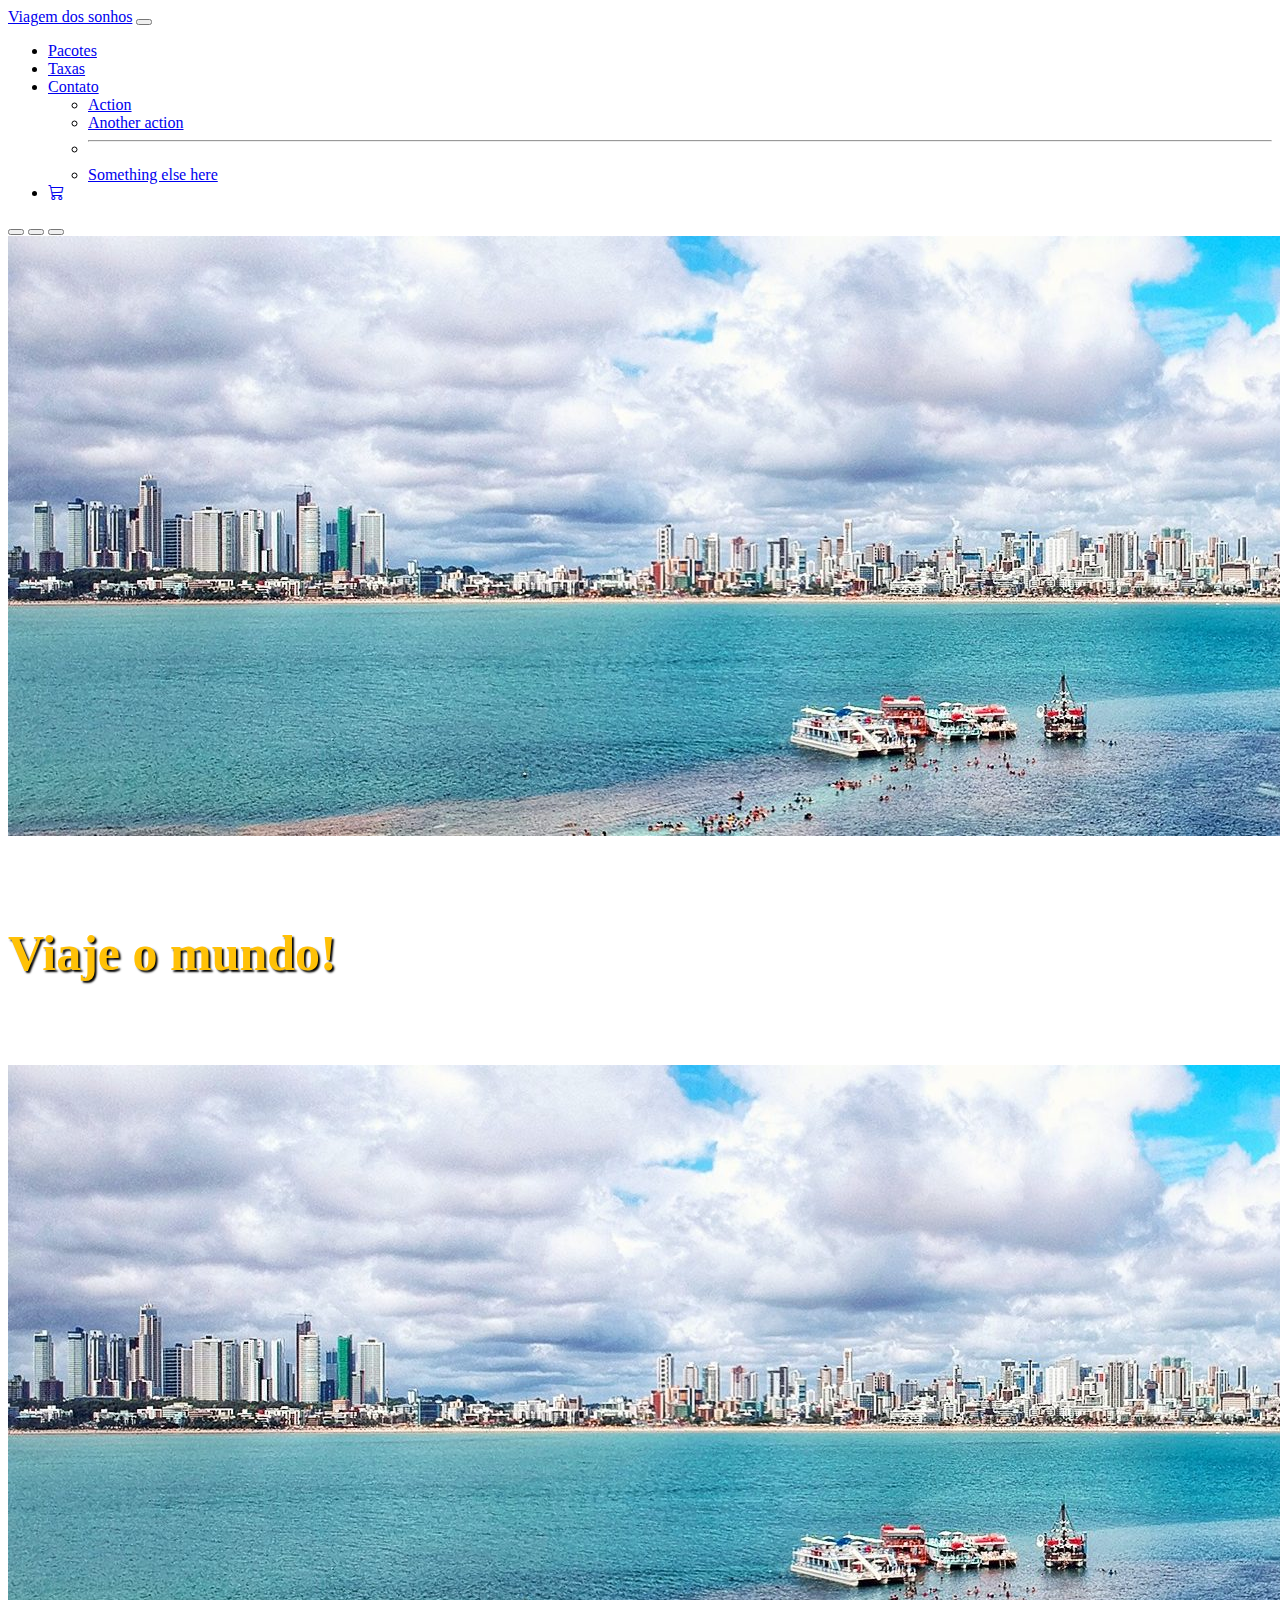
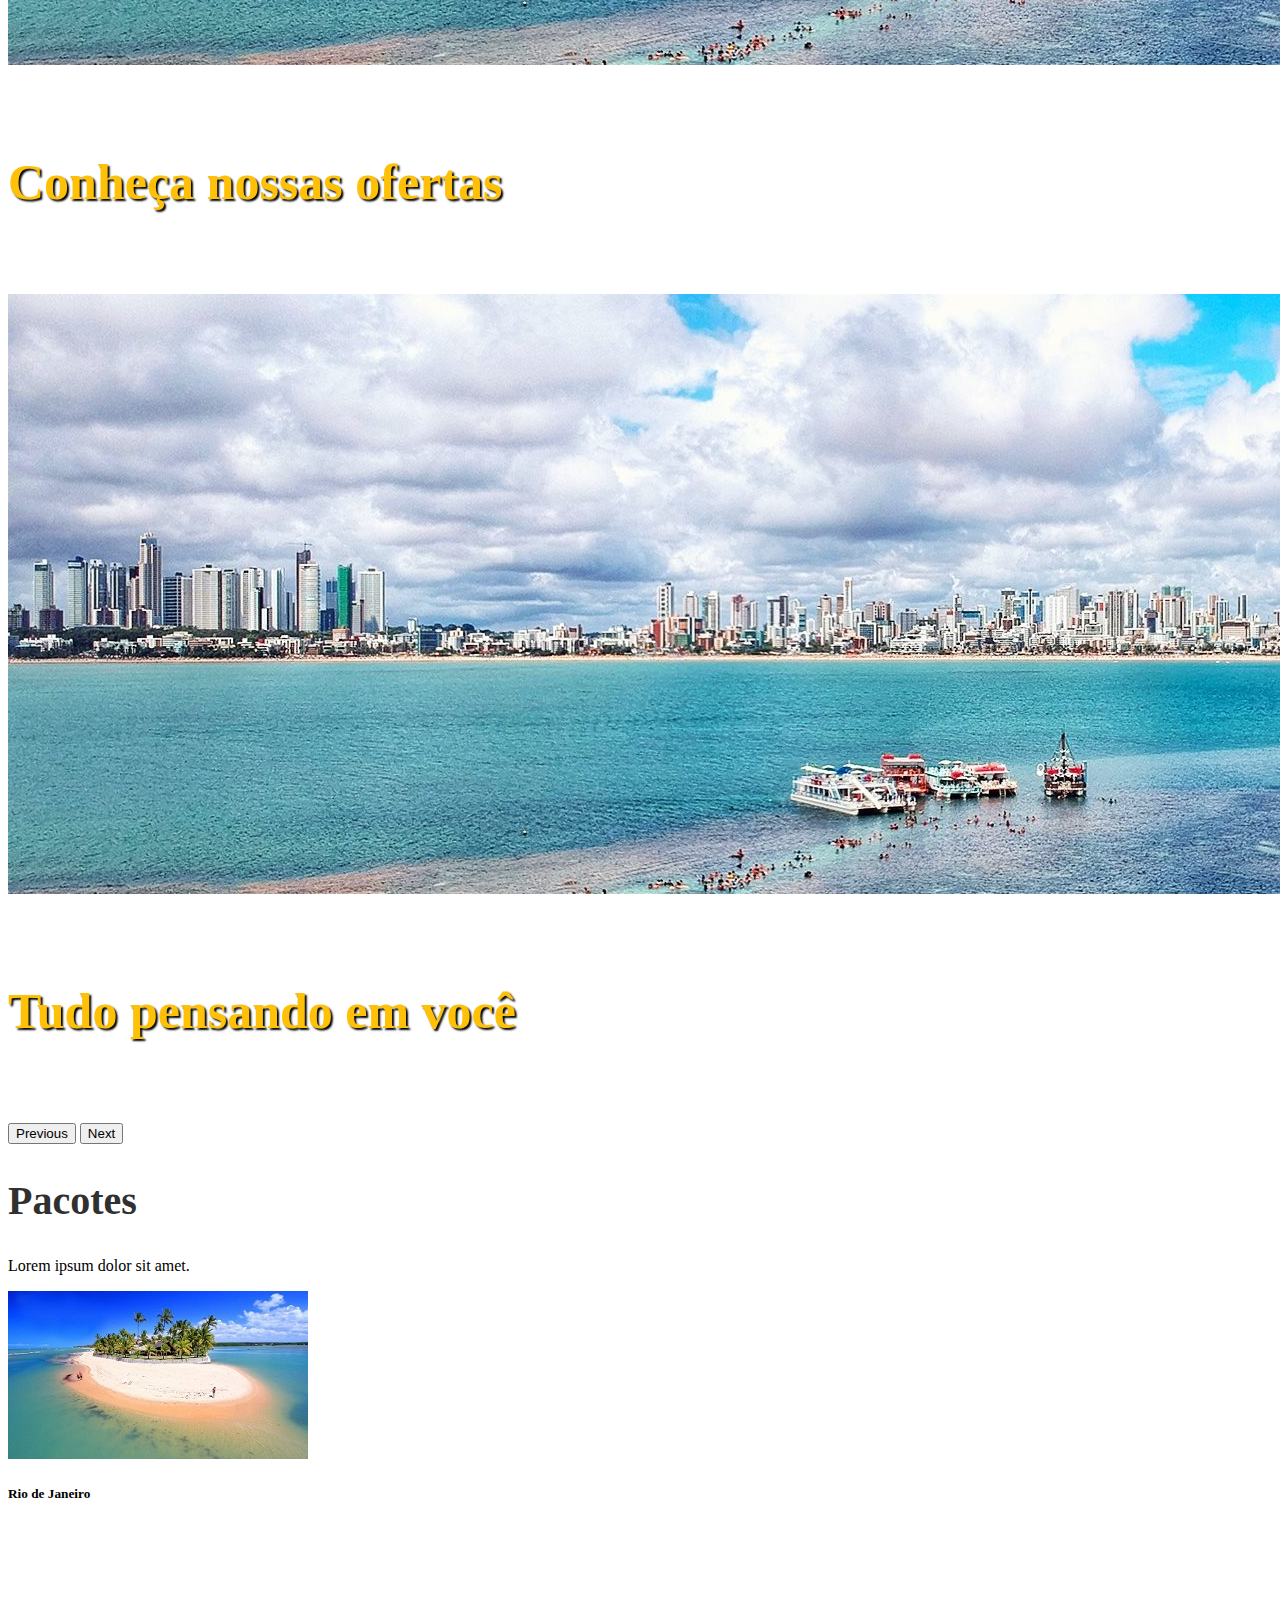
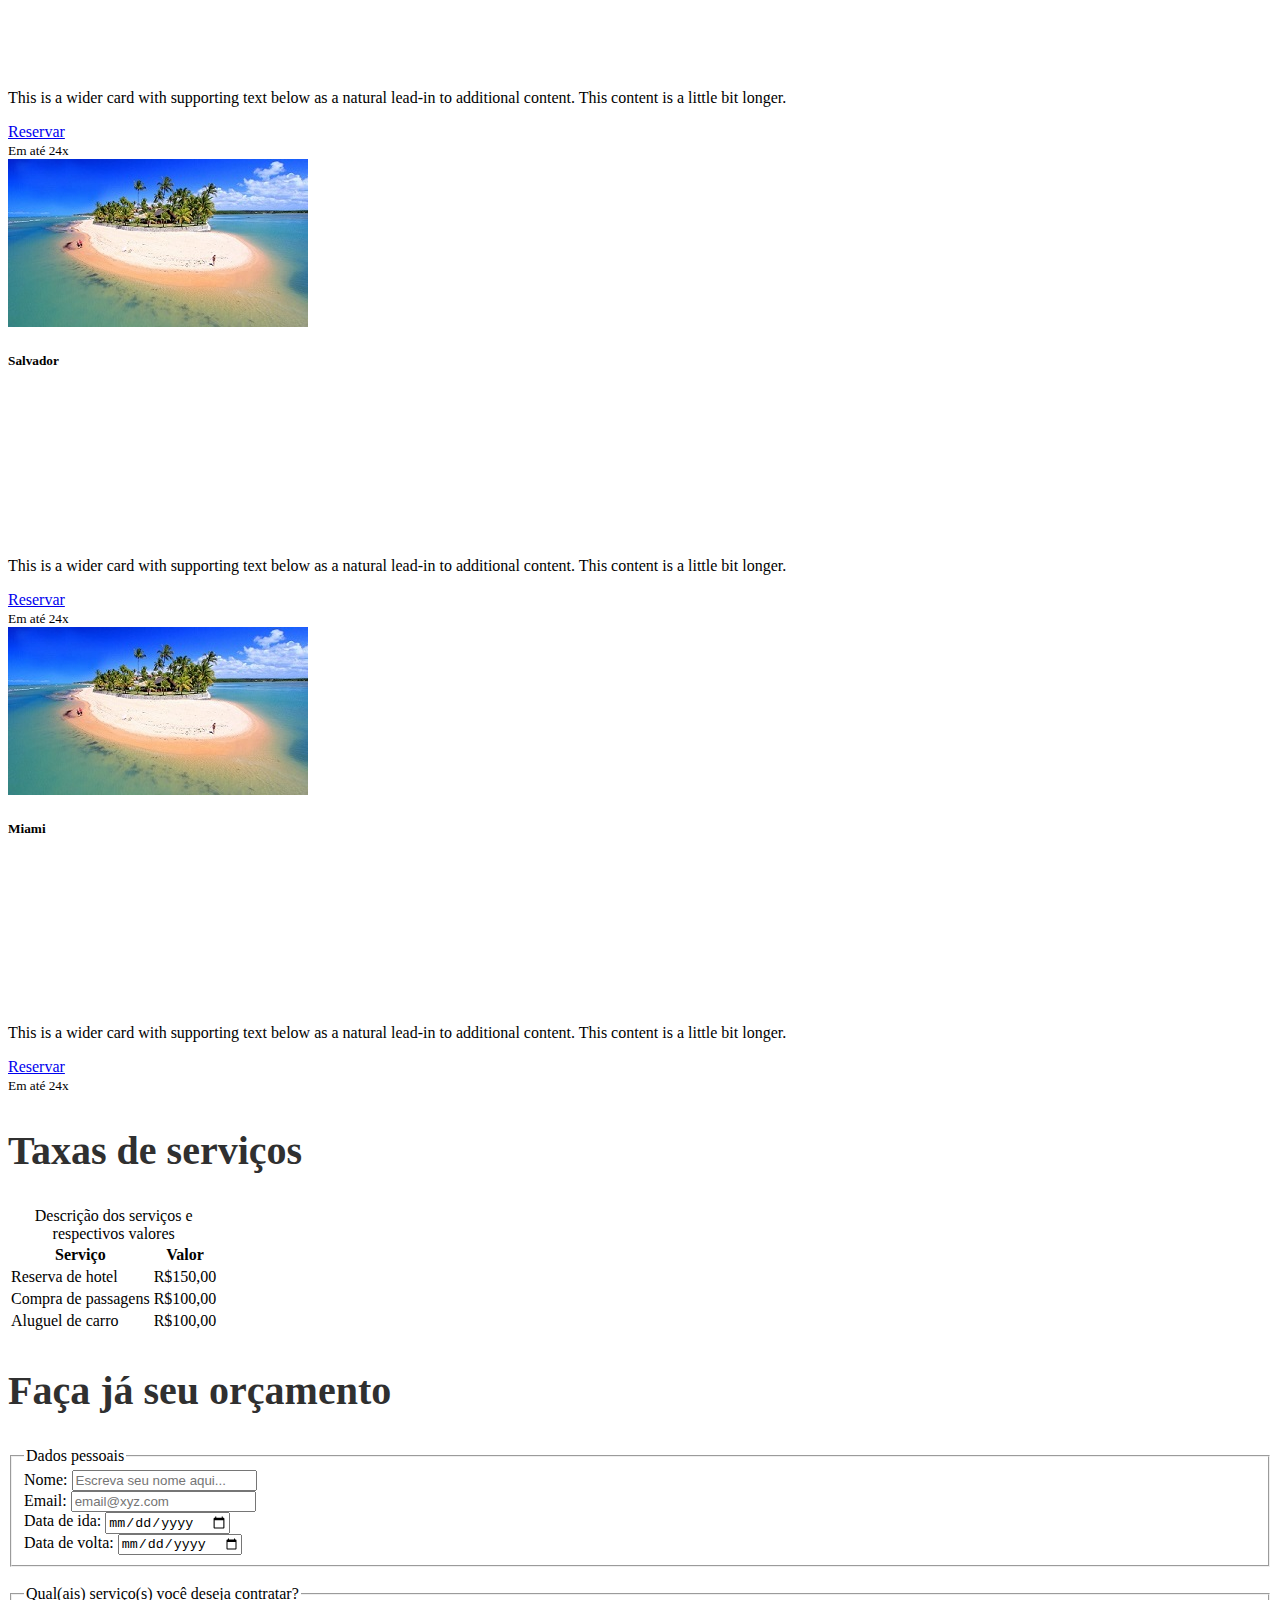
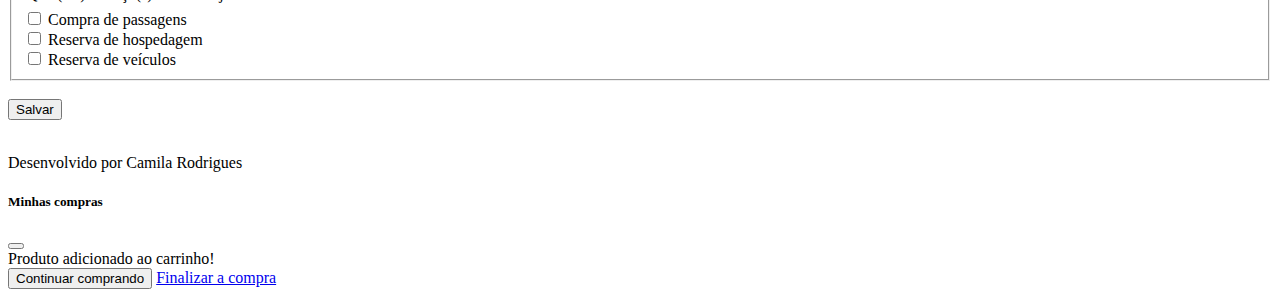
<file: index.html>
<!DOCTYPE html>
<html lang="pt-BR">

<head>
    <meta charset="UTF-8">
    <meta name="viewport" content="width=device-width, initial-scale=1.0">
    <title>Viagem dos sonhos</title>
    <link href="https://cdn.jsdelivr.net/npm/bootstrap@5.3.0-alpha3/dist/css/bootstrap.min.css" rel="stylesheet"integrity="sha384-KK94CHFLLe+nY2dmCWGMq91rCGa5gtU4mk92HdvYe+M/SXH301p5ILy+dN9+nJOZ" crossorigin="anonymous">
    <link rel="stylesheet" href="style.css">
    <link rel="stylesheet" href="https://cdn.jsdelivr.net/npm/bootstrap-icons@1.10.4/font/bootstrap-icons.css">
</head>

<body>
    <header class="container-fluid p-2 bg-warning text-center">
        <nav class="navbar navbar-expand-lg bg-warning">
            <div class="container-fluid">
                <a class="navbar-brand" href="#">Viagem dos sonhos</a>
                <button class="navbar-toggler" type="button" data-bs-toggle="collapse"
                    data-bs-target="#navbarSupportedContent" aria-controls="navbarSupportedContent"
                    aria-expanded="false" aria-label="Toggle navigation">
                    <span class="navbar-toggler-icon"></span>
                </button>
                <div class="collapse navbar-collapse justify-content-end bg-warning" id="navbarSupportedContent">
                    <ul class="navbar-nav">
                        <li class="nav-item">
                            <a class="nav-link" aria-current="page" href="#">Pacotes</a>
                        </li>
                        <li class="nav-item">
                            <a class="nav-link" href="#">Taxas</a>
                        </li>
                        <li class="nav-item dropdown">
                            <a class="nav-link dropdown-toggle" href="#" role="button" data-bs-toggle="dropdown"
                                aria-expanded="false">
                                Contato
                            </a>
                            <ul class="dropdown-menu" aria-labelledby="navbarDropdown">
                                <li><a class="dropdown-item" href="#">Action</a></li>
                                <li><a class="dropdown-item" href="#">Another action</a></li>
                                <li>
                                    <hr class="dropdown-divider">
                                </li>
                                <li><a class="dropdown-item" href="#">Something else here</a></li>
                            </ul>
                        </li>
                        <li class="nav-item">
                            <a class="nav-link" href="#"><i class="bi bi-cart3"></i></a>  
                        </li>
                    </ul>
                </div>
            </div>
        </nav>
        <div id="carouselExampleCaptions" class="carousel slide">
            <div class="carousel-indicators">
                <button type="button" data-bs-target="#carouselExampleCaptions" data-bs-slide-to="0" class="active"
                    aria-current="true" aria-label="Slide 1"></button>
                <button type="button" data-bs-target="#carouselExampleCaptions" data-bs-slide-to="1"
                    aria-label="Slide 2"></button>
                <button type="button" data-bs-target="#carouselExampleCaptions" data-bs-slide-to="2"
                    aria-label="Slide 3"></button>
            </div>
            <div class="carousel-inner">
                <div class="carousel-item active">
                    <img src="/images/carousel/header-br-1920x600.jpg" class="d-block w-100" alt="...">
                    <div class="carousel-caption d-none d-md-block">
                        <h5>Viaje o mundo!</h5>
                    </div>
                </div>
                <div class="carousel-item">
                    <img src="/images/carousel/header-br-1920x600.jpg" class="d-block w-100" alt="...">
                    <div class="carousel-caption d-none d-md-block">
                        <h5>Conheça nossas ofertas</h5>
                    </div>
                </div>
                <div class="carousel-item">
                    <img src="/images/carousel/header-br-1920x600.jpg" class="d-block w-100" alt="...">
                    <div class="carousel-caption d-none d-md-block">
                        <h5>Tudo pensando em você</h5>
                    </div>
                </div>
            </div>
            <button class="carousel-control-prev" type="button" data-bs-target="#carouselExampleCaptions"
                data-bs-slide="prev">
                <span class="carousel-control-prev-icon" aria-hidden="true"></span>
                <span class="visually-hidden">Previous</span>
            </button>
            <button class="carousel-control-next" type="button" data-bs-target="#carouselExampleCaptions"
                data-bs-slide="next">
                <span class="carousel-control-next-icon" aria-hidden="true"></span>
                <span class="visually-hidden">Next</span>
            </button>
        </div>
    </header>
    <section class="container-fluid bg-light text-center p-5">
        <h2>Pacotes</h2>
        <p>Lorem ipsum dolor sit amet.</p>
            <div class="row row-cols-1 row-cols-md-3 g-4">
                <div class="col">
                  <div class="card h-100">
                    <img src="/images/nossos-pacotes/arraial-dajuda-porto-seguro-e1615571088189.jpg" class="card-img-top" alt="...">
                    <div class="card-body bg-warning">
                      <h5 class="card-title">Rio de Janeiro</h5>
                      <h1 class="card-subtitle text-muted">R$5.000,00</h1>
                      <p class="card-text">This is a wider card with supporting text below as a natural lead-in to additional content. This content is a little bit longer.</p>
                    </div>
                    <a href="#" class="btn btn-primary" data-bs-toggle="modal" data-bs-target="#exampleModal">Reservar</a>
                    <div class="card-footer">
                      <small class="text-body-secondary">Em até 24x</small>
                    </div>
                  </div>
                </div>
                <div class="col">
                  <div class="card h-100">
                    <img src="/images/nossos-pacotes/arraial-dajuda-porto-seguro-e1615571088189.jpg" class="card-img-top" alt="...">
                    <div class="card-body bg-warning">
                      <h5 class="card-title">Salvador</h5>
                      <h1 class="card-subtitle text-muted">R$4.000,00</h1>
                      <p class="card-text">This is a wider card with supporting text below as a natural lead-in to additional content. This content is a little bit longer.</p>
                    </div>
                    <a href="#" class="btn btn-primary" data-bs-toggle="modal" data-bs-target="#exampleModal">Reservar</a>
                    <div class="card-footer">
                      <small class="text-body-secondary">Em até 24x</small>
                    </div>
                  </div>
                </div>
                <div class="col">
                  <div class="card h-100">
                    <img src="/images/nossos-pacotes/arraial-dajuda-porto-seguro-e1615571088189.jpg" class="card-img-top" alt="...">
                    <div class="card-body bg-warning">
                      <h5 class="card-title">Miami</h5>
                      <h1 class="card-subtitle text-muted">R$12.000,00</h1>
                      <p class="card-text">This is a wider card with supporting text below as a natural lead-in to additional content. This content is a little bit longer.</p>
                    </div>
                    <a href="#" class="btn btn-primary" data-bs-toggle="modal" data-bs-target="#exampleModal">Reservar</a>
                    <div class="card-footer">
                      <small class="text-body-secondary">Em até 24x</small>
                    </div>
                  </div>
                </div>
              </div>
    </section>
    <section class="container-fluid bg-warning text-xl-center p-5">
        <h2>Taxas de serviços</h2>
        <table class="table table-warning table-striped table-hover table-bordered border-warning">
            <caption>Descrição dos serviços e respectivos valores</caption>
            <thead class="table-secondary">
                <tr>
                    <th>Serviço</th>
                    <th>Valor</th>
                </tr>
            </thead>
            <tbody class="table-group-divider">
                <tr>
                    <td>Reserva de hotel</td>
                    <td>R$150,00</td>
                </tr>
                <tr>
                    <td>Compra de passagens</td>
                    <td>R$100,00</td>
                </tr>
                <tr>
                    <td>Aluguel de carro</td>
                    <td>R$100,00</td>
                </tr>
            </tbody>
        </table>
    </section>
    <section class="container-fluid bg-light p-5">
        <h2 class="text-center">Faça já seu orçamento</h2>
        <form method="GET" action="">
            <fieldset>
                <legend>Dados pessoais</legend>
                <div class="mb-3">
                    <label class="form-label" for="nome">Nome:</label>
                    <input type="text" name="nome" class="form-control" id="nome"
                        placeholder="Escreva seu nome aqui...">
                </div>
                <div class="mb-3">
                    <label class="form-label" for="email">Email:</label>
                    <input type="email" class="form-control" name="email" required id="email"
                        placeholder="email@xyz.com">
                </div>
                <div class="mb-3">
                    <label class="form-label" for="dataIda">Data de ida:</label>
                    <input type="date" class="form-control" id="dataIda" name="dataIda">
                </div>
                <div class="mb-3">
                    <label class="form-label" for="dataVolta">Data de volta:</label>
                    <input type="date" class="form-control" id="dataVolta" name="dataVolta"><br>
                </div>
            </fieldset>
            <br>
            <fieldset>
                <legend>Qual(ais) serviço(s) você deseja contratar?</legend>
                <div class="form-check">
                    <input type="checkbox" class="form-check-input" name="passgens" value="passagens"
                        id="compraPassagens">
                    <label class="form-check-label" for="compraPassagens">
                        Compra de passagens
                    </label>
                </div>
                <div class="form-check">
                    <input type="checkbox" class="form-check-input" id="reservaHospedagem" name="hospedagem"
                        value="hospedagem">
                    <label class="form-check-label" for="reservaHospedagem">
                        Reserva de hospedagem
                    </label>
                </div>
                <div class="form-check">
                    <input type="checkbox" class="form-check-input" id="reservaVeículos" name="hospedagem"
                        value="hospedagem">
                    <label class="form-check-label" for="reservaVeículos">
                        Reserva de veículos
                    </label>
                </div>
            </fieldset><br>
            <button class="btn btn-secondary">Salvar</button>
        </form>
    </section><br>
    <footer class="container-fluid bg-warning text-center">
        <p>Desenvolvido por Camila Rodrigues</p>
    </footer>
    <script src="https://cdn.jsdelivr.net/npm/bootstrap@5.3.0-alpha3/dist/js/bootstrap.bundle.min.js"
        integrity="sha384-ENjdO4Dr2bkBIFxQpeoTz1HIcje39Wm4jDKdf19U8gI4ddQ3GYNS7NTKfAdVQSZe"
        crossorigin="anonymous"></script>
</body>  
  <div class="modal fade" id="exampleModal" tabindex="-1" aria-labelledby="exampleModalLabel" aria-hidden="true">
    <div class="modal-dialog">
      <div class="modal-content">
        <div class="modal-header">
          <h5 class="modal-title fs-5" id="exampleModalLabel">Minhas compras</h5>
          <button type="button" class="btn-close" data-bs-dismiss="modal" aria-label="Close"></button>
        </div>
        <div class="modal-body">
          Produto adicionado ao carrinho!
        </div>
        <div class="modal-footer">
          <button type="button" class="btn btn-primary" data-bs-dismiss="modal">Continuar comprando</button>
          <a href="checkout.html" class="btn btn-success">Finalizar a compra</a>
        </div>
      </div>
    </div>
  </div>
</html>
</file>
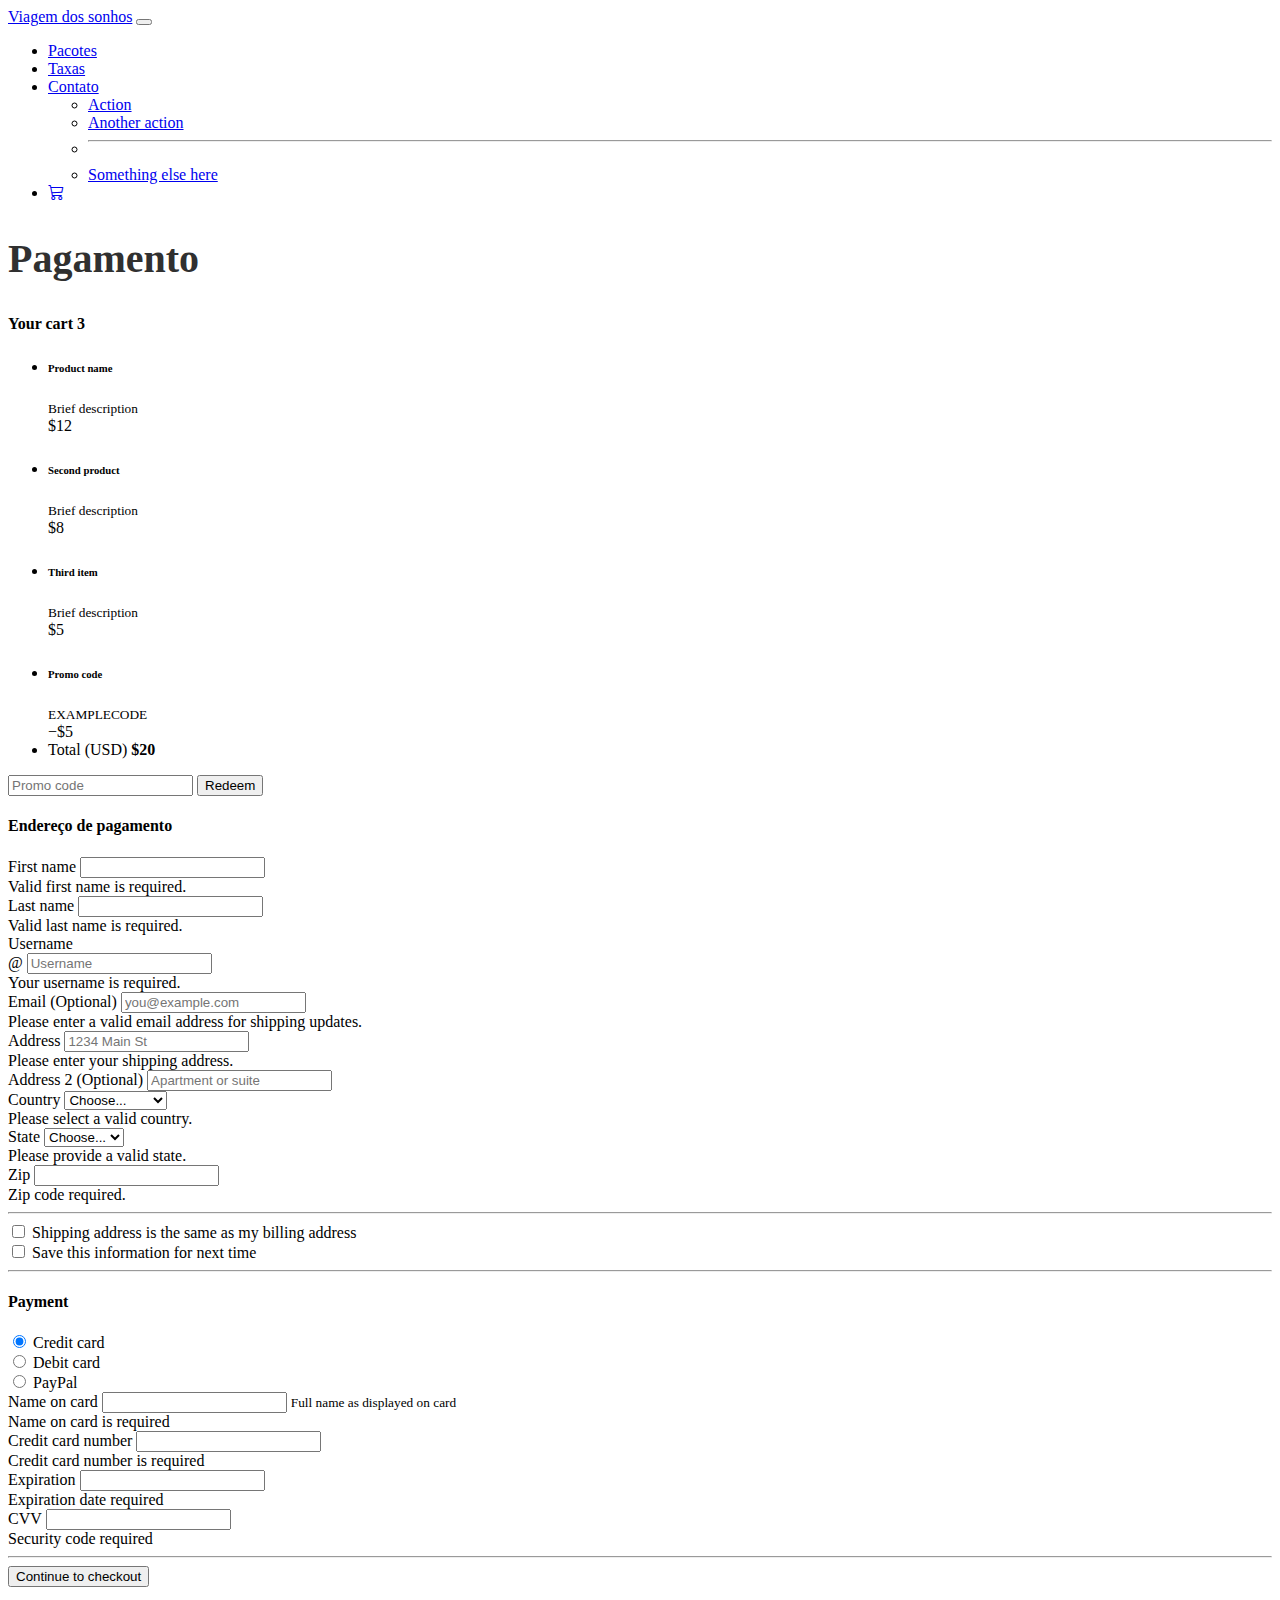
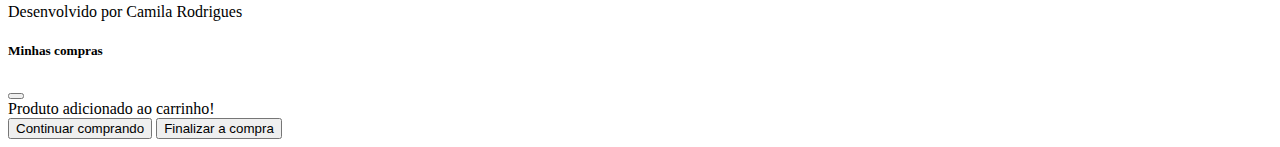
<file: checkout.html>
<!DOCTYPE html>
<html lang="pt-BR">

<head>
    <meta charset="UTF-8">
    <meta name="viewport" content="width=device-width, initial-scale=1.0">
    <title>Viagem dos sonhos</title>
    <link href="https://cdn.jsdelivr.net/npm/bootstrap@5.3.0-alpha3/dist/css/bootstrap.min.css" rel="stylesheet"integrity="sha384-KK94CHFLLe+nY2dmCWGMq91rCGa5gtU4mk92HdvYe+M/SXH301p5ILy+dN9+nJOZ" crossorigin="anonymous">
    <link rel="stylesheet" href="style.css">
    <link rel="stylesheet" href="https://cdn.jsdelivr.net/npm/bootstrap-icons@1.10.4/font/bootstrap-icons.css">
</head>

<body>
    <header class="container-fluid p-2 bg-warning text-center">
        <nav class="navbar navbar-expand-lg bg-warning">
            <div class="container-fluid">
                <a class="navbar-brand" href="#">Viagem dos sonhos</a>
                <button class="navbar-toggler" type="button" data-bs-toggle="collapse"
                    data-bs-target="#navbarSupportedContent" aria-controls="navbarSupportedContent"
                    aria-expanded="false" aria-label="Toggle navigation">
                    <span class="navbar-toggler-icon"></span>
                </button>
                <div class="collapse navbar-collapse justify-content-end bg-warning" id="navbarSupportedContent">
                    <ul class="navbar-nav">
                        <li class="nav-item">
                            <a class="nav-link" aria-current="page" href="#">Pacotes</a>
                        </li>
                        <li class="nav-item">
                            <a class="nav-link" href="#">Taxas</a>
                        </li>
                        <li class="nav-item dropdown">
                            <a class="nav-link dropdown-toggle" href="#" role="button" data-bs-toggle="dropdown"
                                aria-expanded="false">
                                Contato
                            </a>
                            <ul class="dropdown-menu">
                                <li><a class="dropdown-item" href="#">Action</a></li>
                                <li><a class="dropdown-item" href="#">Another action</a></li>
                                <li>
                                    <hr class="dropdown-divider">
                                </li>
                                <li><a class="dropdown-item" href="#">Something else here</a></li>
                            </ul>
                        </li>
                        <li class="nav-item">
                            <a class="nav-link" href="#"><i class="bi bi-cart3"></i></a>  
                        </li>
                    </ul>
                </div>
            </div>
        </nav>
    </header>


        <main class="container">
            <div class="py-5 text-center">
                <h2>Pagamento</h2>
            </div>

            <div class="row g-5">
                <div class="col-md-5 col-lg-4 order-md-last">
                    <h4 class="d-flex justify-content-between align-items-center mb-3">
                        <span class="text-primary">Your cart</span>
                        <span class="badge bg-primary rounded-pill">3</span>
                    </h4>
                    <ul class="list-group mb-3">
                        <li class="list-group-item d-flex justify-content-between lh-sm">
                            <div>
                                <h6 class="my-0">Product name</h6>
                                <small class="text-body-secondary">Brief description</small>
                            </div>
                            <span class="text-body-secondary">$12</span>
                        </li>
                        <li class="list-group-item d-flex justify-content-between lh-sm">
                            <div>
                                <h6 class="my-0">Second product</h6>
                                <small class="text-body-secondary">Brief description</small>
                            </div>
                            <span class="text-body-secondary">$8</span>
                        </li>
                        <li class="list-group-item d-flex justify-content-between lh-sm">
                            <div>
                                <h6 class="my-0">Third item</h6>
                                <small class="text-body-secondary">Brief description</small>
                            </div>
                            <span class="text-body-secondary">$5</span>
                        </li>
                        <li class="list-group-item d-flex justify-content-between bg-body-tertiary">
                            <div class="text-success">
                                <h6 class="my-0">Promo code</h6>
                                <small>EXAMPLECODE</small>
                            </div>
                            <span class="text-success">−$5</span>
                        </li>
                        <li class="list-group-item d-flex justify-content-between">
                            <span>Total (USD)</span>
                            <strong>$20</strong>
                        </li>
                    </ul>

                    <form class="card p-2">
                        <div class="input-group">
                            <input type="text" class="form-control" placeholder="Promo code">
                            <button type="submit" class="btn btn-secondary">Redeem</button>
                        </div>
                    </form>
                </div>
                <div class="col-md-7 col-lg-8">
                    <h4 class="mb-3">Endereço de pagamento</h4>
                    <form class="needs-validation" novalidate>
                        <div class="row g-3">
                            <div class="col-sm-6">
                                <label for="firstName" class="form-label">First name</label>
                                <input type="text" class="form-control" id="firstName" placeholder="" value="" required>
                                <div class="invalid-feedback">
                                    Valid first name is required.
                                </div>
                            </div>

                            <div class="col-sm-6">
                                <label for="lastName" class="form-label">Last name</label>
                                <input type="text" class="form-control" id="lastName" placeholder="" value="" required>
                                <div class="invalid-feedback">
                                    Valid last name is required.
                                </div>
                            </div>

                            <div class="col-12">
                                <label for="username" class="form-label">Username</label>
                                <div class="input-group has-validation">
                                    <span class="input-group-text">@</span>
                                    <input type="text" class="form-control" id="username" placeholder="Username"
                                        required>
                                    <div class="invalid-feedback">
                                        Your username is required.
                                    </div>
                                </div>
                            </div>

                            <div class="col-12">
                                <label for="email" class="form-label">Email <span
                                        class="text-body-secondary">(Optional)</span></label>
                                <input type="email" class="form-control" id="email" placeholder="you@example.com">
                                <div class="invalid-feedback">
                                    Please enter a valid email address for shipping updates.
                                </div>
                            </div>

                            <div class="col-12">
                                <label for="address" class="form-label">Address</label>
                                <input type="text" class="form-control" id="address" placeholder="1234 Main St"
                                    required>
                                <div class="invalid-feedback">
                                    Please enter your shipping address.
                                </div>
                            </div>

                            <div class="col-12">
                                <label for="address2" class="form-label">Address 2 <span
                                        class="text-body-secondary">(Optional)</span></label>
                                <input type="text" class="form-control" id="address2" placeholder="Apartment or suite">
                            </div>

                            <div class="col-md-5">
                                <label for="country" class="form-label">Country</label>
                                <select class="form-select" id="country" required>
                                    <option value="">Choose...</option>
                                    <option>United States</option>
                                </select>
                                <div class="invalid-feedback">
                                    Please select a valid country.
                                </div>
                            </div>

                            <div class="col-md-4">
                                <label for="state" class="form-label">State</label>
                                <select class="form-select" id="state" required>
                                    <option value="">Choose...</option>
                                    <option>California</option>
                                </select>
                                <div class="invalid-feedback">
                                    Please provide a valid state.
                                </div>
                            </div>

                            <div class="col-md-3">
                                <label for="zip" class="form-label">Zip</label>
                                <input type="text" class="form-control" id="zip" placeholder="" required>
                                <div class="invalid-feedback">
                                    Zip code required.
                                </div>
                            </div>
                        </div>

                        <hr class="my-4">

                        <div class="form-check">
                            <input type="checkbox" class="form-check-input" id="same-address">
                            <label class="form-check-label" for="same-address">Shipping address is the same as my
                                billing address</label>
                        </div>

                        <div class="form-check">
                            <input type="checkbox" class="form-check-input" id="save-info">
                            <label class="form-check-label" for="save-info">Save this information for next time</label>
                        </div>

                        <hr class="my-4">

                        <h4 class="mb-3">Payment</h4>

                        <div class="my-3">
                            <div class="form-check">
                                <input id="credit" name="paymentMethod" type="radio" class="form-check-input" checked
                                    required>
                                <label class="form-check-label" for="credit">Credit card</label>
                            </div>
                            <div class="form-check">
                                <input id="debit" name="paymentMethod" type="radio" class="form-check-input" required>
                                <label class="form-check-label" for="debit">Debit card</label>
                            </div>
                            <div class="form-check">
                                <input id="paypal" name="paymentMethod" type="radio" class="form-check-input" required>
                                <label class="form-check-label" for="paypal">PayPal</label>
                            </div>
                        </div>

                        <div class="row gy-3">
                            <div class="col-md-6">
                                <label for="cc-name" class="form-label">Name on card</label>
                                <input type="text" class="form-control" id="cc-name" placeholder="" required>
                                <small class="text-body-secondary">Full name as displayed on card</small>
                                <div class="invalid-feedback">
                                    Name on card is required
                                </div>
                            </div>

                            <div class="col-md-6">
                                <label for="cc-number" class="form-label">Credit card number</label>
                                <input type="text" class="form-control" id="cc-number" placeholder="" required>
                                <div class="invalid-feedback">
                                    Credit card number is required
                                </div>
                            </div>

                            <div class="col-md-3">
                                <label for="cc-expiration" class="form-label">Expiration</label>
                                <input type="text" class="form-control" id="cc-expiration" placeholder="" required>
                                <div class="invalid-feedback">
                                    Expiration date required
                                </div>
                            </div>

                            <div class="col-md-3">
                                <label for="cc-cvv" class="form-label">CVV</label>
                                <input type="text" class="form-control" id="cc-cvv" placeholder="" required>
                                <div class="invalid-feedback">
                                    Security code required
                                </div>
                            </div>
                        </div>

                        <hr class="my-4">

                        <button class="w-100 btn btn-primary btn-lg" type="submit">Continue to checkout</button>
                    </form>
                </div>
            </div>
        </main>






        <footer class="container-fluid bg-warning text-center">
            <p>Desenvolvido por Camila Rodrigues</p>
        </footer>
        <script src="https://cdn.jsdelivr.net/npm/bootstrap@5.3.0-alpha3/dist/js/bootstrap.bundle.min.js"
            integrity="sha384-ENjdO4Dr2bkBIFxQpeoTz1HIcje39Wm4jDKdf19U8gI4ddQ3GYNS7NTKfAdVQSZe"
            crossorigin="anonymous"></script>
</body>
<div class="modal fade" id="exampleModal" tabindex="-1" aria-labelledby="exampleModalLabel" aria-hidden="true">
    <div class="modal-dialog">
        <div class="modal-content">
            <div class="modal-header">
                <h5 class="modal-title fs-5" id="exampleModalLabel">Minhas compras</h5>
                <button type="button" class="btn-close" data-bs-dismiss="modal" aria-label="Close"></button>
            </div>
            <div class="modal-body">
                Produto adicionado ao carrinho!
            </div>
            <div class="modal-footer">
                <button type="button" class="btn btn-primary" data-bs-dismiss="modal">Continuar comprando</button>
                <button type="button" class="btn btn-success">Finalizar a compra</button>
            </div>
        </div>
    </div>
</div>

</html>
</file>
<file: style.css>
h1 {
    font-size: 63px;
    color: #303030;
    padding: 15px;
    color: #fff;
    text-align: center;
}

h2 {
    font-size: 40px;
    color: #303030;
    font-weight: 600;
}

.carousel-caption h5 {
    font-size: 50px;
    color: #ffc107;
    text-shadow: 2px 2px 2px black;
}
</file>
